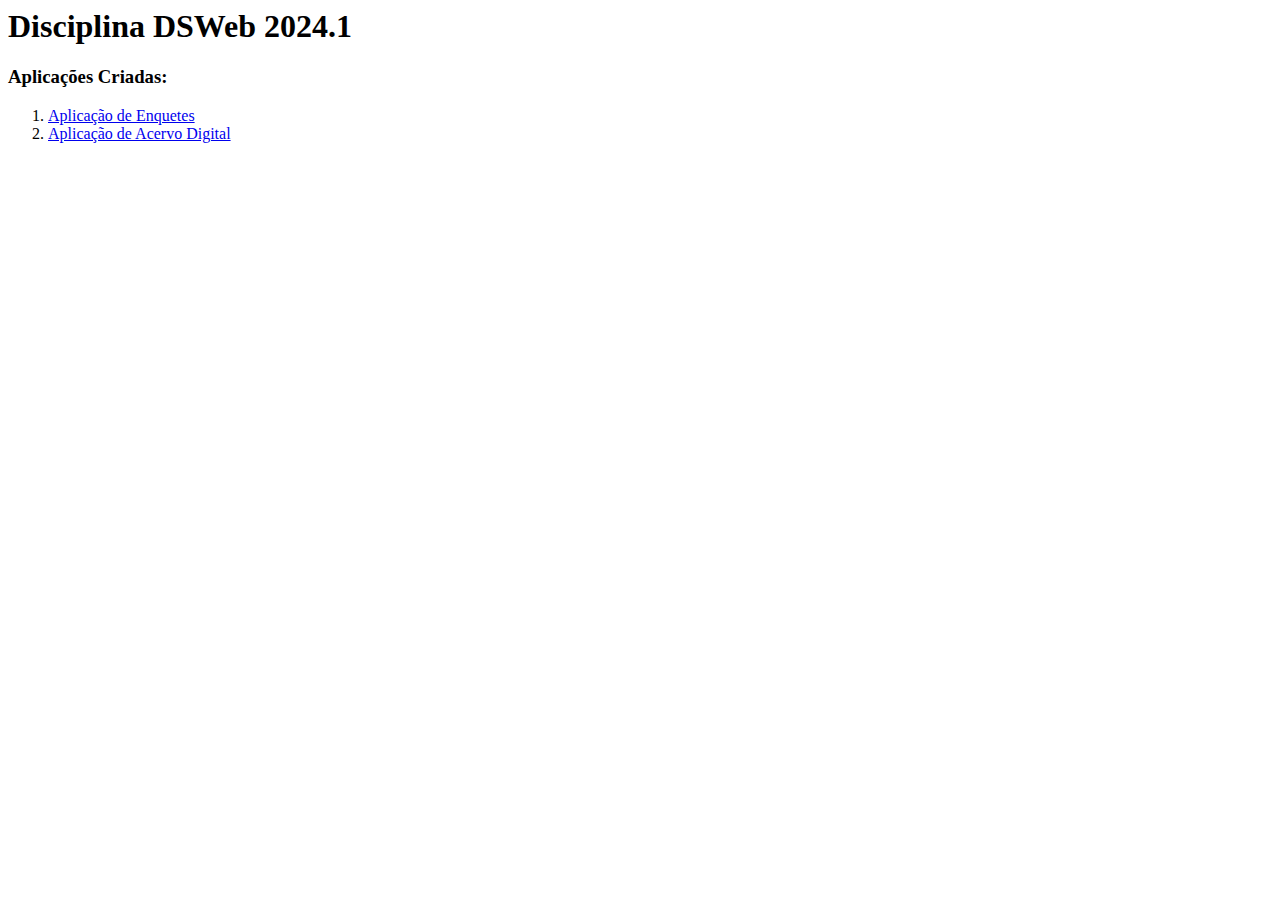
<file: meusite/raiz/templates/raiz/index.html>
<html>
    <head>
        <title>DSWeb 2024.1</title>
    </head>
    <body>
        <h1>Disciplina DSWeb 2024.1</h1>
        <h3>Aplicações Criadas:</h3>
        <ol>
            <li><a href="/enquetes/">
                Aplicação de Enquetes
            </a></li>
            <li><a href="/acervo/">
                Aplicação de Acervo Digital
            </a></li>
        </ol>
    </body>
</html>
</file>
